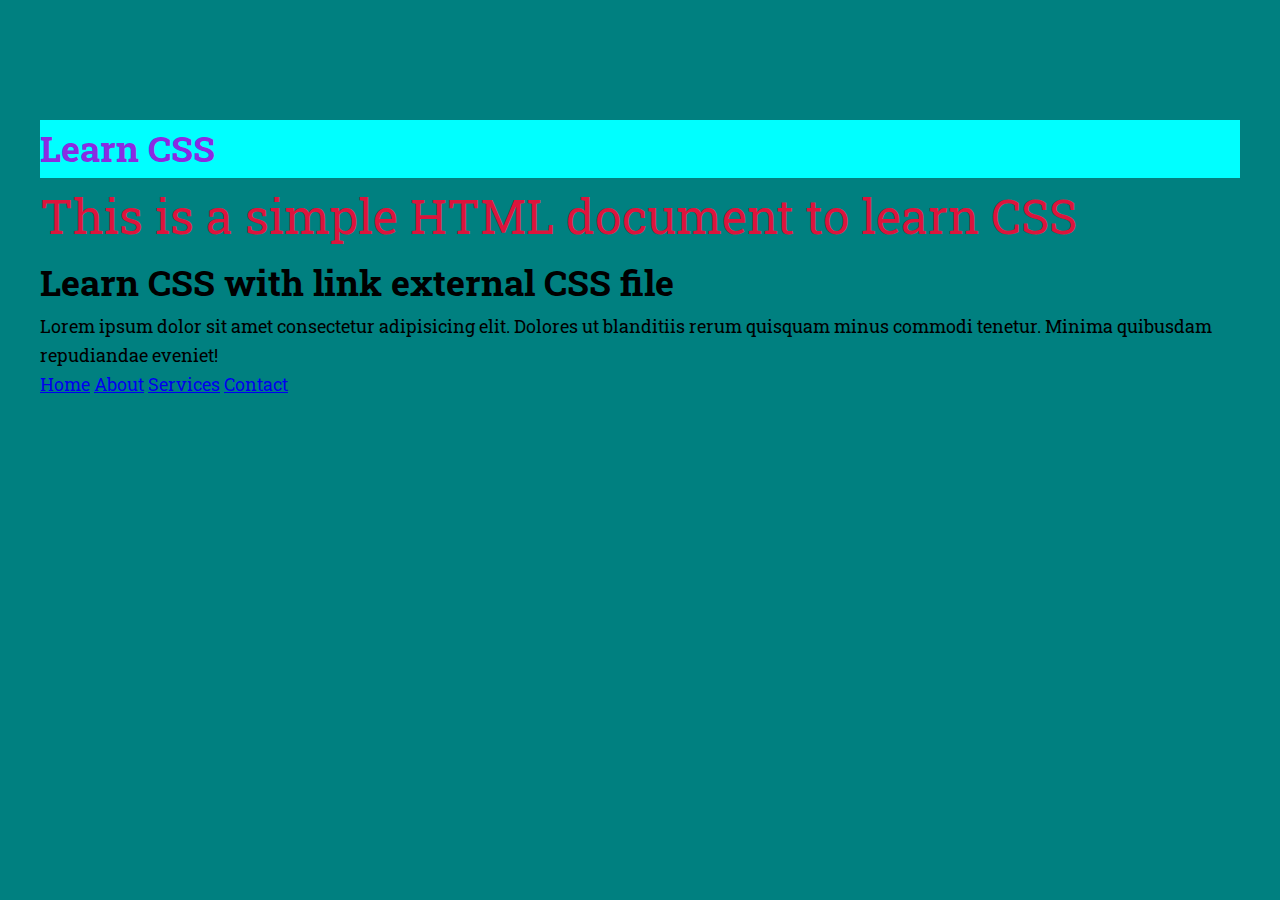
<file: index1.html>
<!DOCTYPE html>
<html lang="en">
<head>
    <meta charset="UTF-8">
    <meta name="viewport" content="width=device-width, initial-scale=1.0">
    <title>Learn CSS</title>

    <!-- 2. Insert CSS styels here -->
        <style>
            body {
                font-family: Arial, sans-serif;
                margin: 20px;
                margin-top: 100px;
                background-color: rgb(188, 223, 255);
            }
        </style>

    <!-- 3. Link external CSS file -->
    <link rel="stylesheet" href="style.css">

</head>
<body>
    <!-- 1. CSS style -->
    <h1 style="color: blueviolet; background-color: aqua;">Learn CSS</h1>
    <p style="color: crimson; font-size: 3rem;">This is a simple HTML document to learn CSS</p>

    <h1 class="txt-topic">Learn CSS with link external CSS file</h1>
    <p class="txt-detail">Lorem ipsum dolor sit amet consectetur adipisicing elit. Dolores ut blanditiis rerum quisquam minus commodi tenetur. Minima quibusdam repudiandae eveniet!</p>

    <div id="nav-bar">
        <a href="#">Home</a>
        <a href="#">About</a>
        <a href="#">Services</a>
        <a href="#">Contact</a>

    </div>

</body>
</html>
</file>
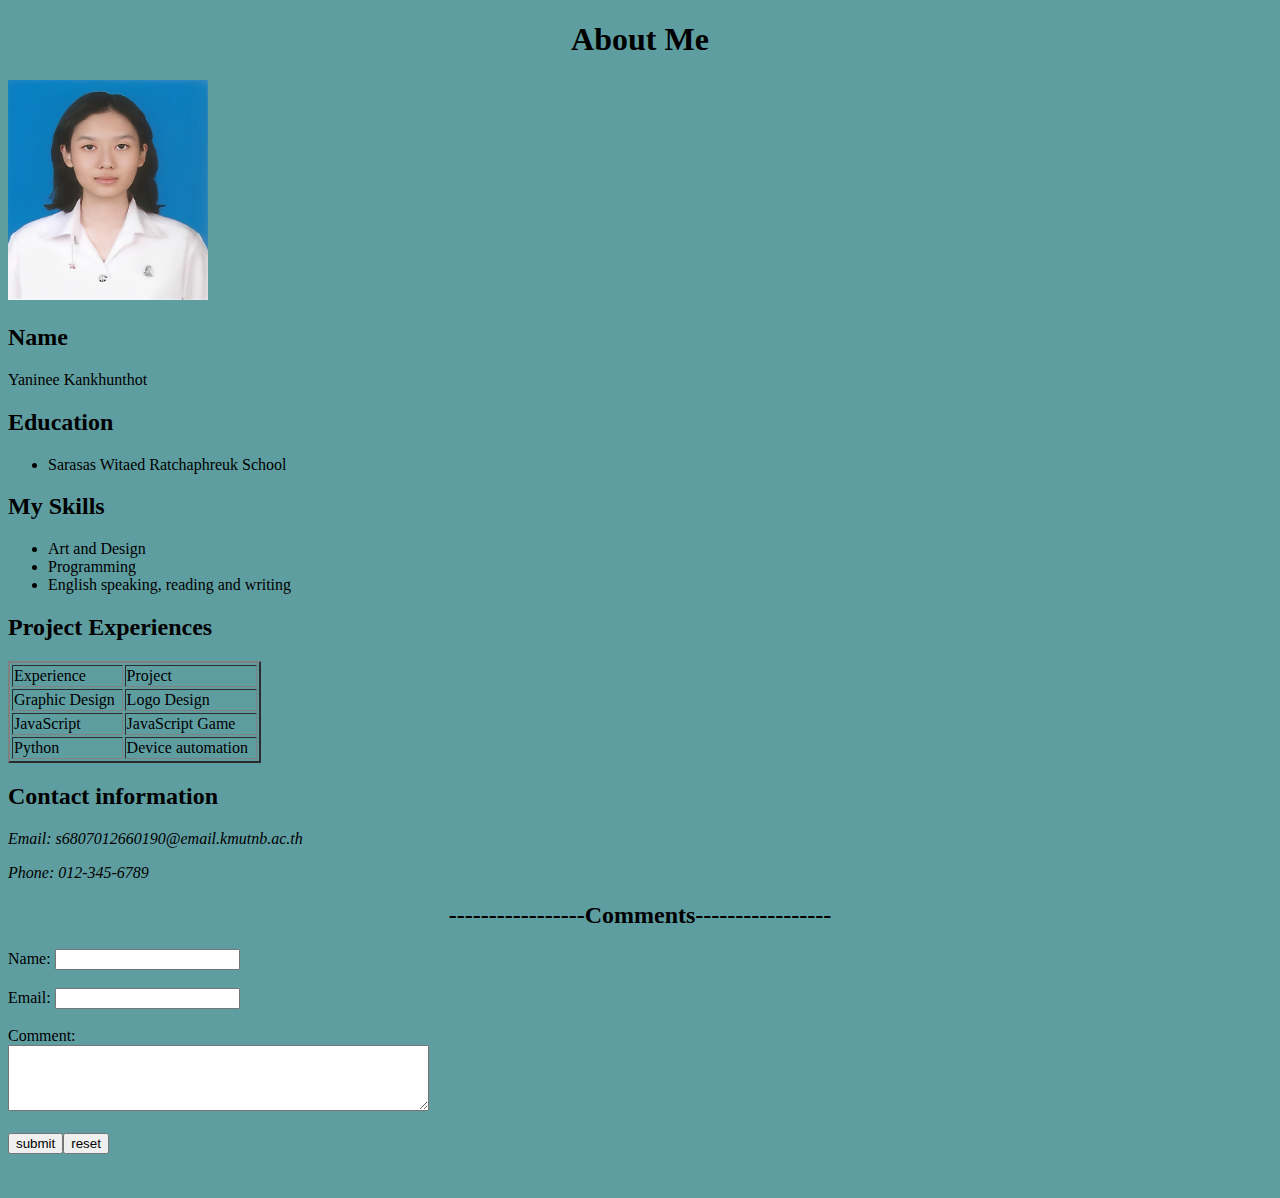
<file: profile_page.html>
<!DOCTYPE html>
<html lang="en">
  <head>
    <meta charset="UTF-8" />
    <meta name="viewport" content="width=device-width, initial-scale=1.0" />

    <meta name="description" content="This is my profile page" />
    <meta name="keywords" content="HTML, about me, profile page" />
    <meta name="author" content="Yaninee" />

    <title>My Profile</title>
  </head>
  <body style="background-color: cadetblue">
    <h1 style="text-align: center">About Me</h1>
    <img
      src="yaninee_idphoto.jpg"
      alt=""
      srcset=""
      width="200"
      height="220"
    /><br />
    <h2>Name</h2>
    <p>Yaninee Kankhunthot</p>

    <h2>Education</h2>
    <ul>
      <li>Sarasas Witaed Ratchaphreuk School</li>
    </ul>

    <h2>My Skills</h2>
    <ul>
      <li>Art and Design</li>
      <li>Programming</li>
      <li>English speaking, reading and writing</li>
    </ul>

    <h2>Project Experiences</h2>
    <table border="2" width="20%">
      <tr>
        <td>Experience</td>
        <td>Project</td>
      </tr>
      <tr>
        <td>Graphic Design</td>
        <td>Logo Design</td>
      </tr>
      <tr>
        <td>JavaScript</td>
        <td>JavaScript Game</td>
      </tr>
      <tr>
        <td>Python</td>
        <td>Device automation</td>
      </tr>
    </table>

    <h2>Contact information</h2>
    <address>
      <p>Email: s6807012660190@email.kmutnb.ac.th</p>
      <p>Phone: 012-345-6789</p>
    </address>

    <h2 style="text-align: center">
      -----------------Comments-----------------
    </h2>
    <form action="">
      <label for="name">Name:</label>
      <input type="text" name="name" id="name" /><br /><br />
      <label for="email">Email:</label>
      <input type="text" name="email" id="email" /><br /><br />
      <label for="comment">Comment:</label><br />
      <textarea name="comment" id="comment" cols="50" rows="4"></textarea
      ><br /><br />

      <input type="submit" value="submit" /><input type="reset" value="reset" />
    </form>

    <br /><br />
  </body>
</html>

<!-- 
+ Name
+ Profile picture
+ Education 
+ Skill
+ Project Experiences
+ Contact
+ Comments -->
</file>
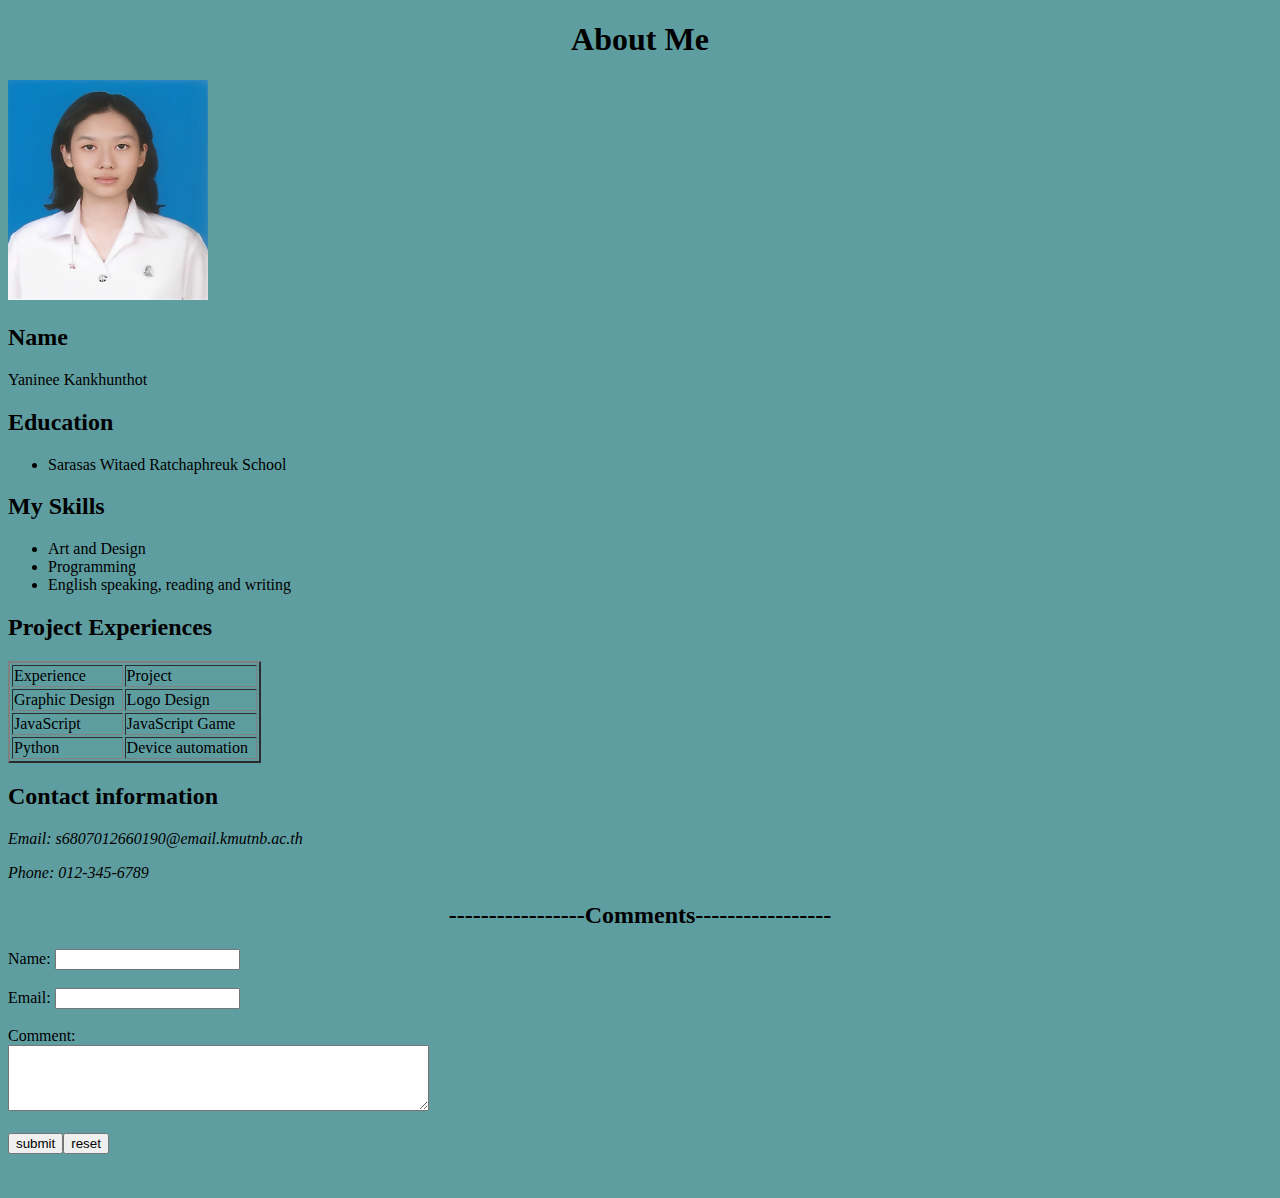
<file: classwork/profile_page.html>
<!DOCTYPE html>
<html lang="en">
  <head>
    <meta charset="UTF-8" />
    <meta name="viewport" content="width=device-width, initial-scale=1.0" />

    <meta name="description" content="This is my profile page" />
    <meta name="keywords" content="HTML, about me, profile page" />
    <meta name="author" content="Yaninee" />

    <title>My Profile</title>
  </head>
  <body style="background-color: cadetblue">
    <h1 style="text-align: center">About Me</h1>
    <img
      src="yaninee_idphoto.jpg"
      alt=""
      srcset=""
      width="200"
      height="220"
    /><br />
    <h2>Name</h2>
    <p>Yaninee Kankhunthot</p>

    <h2>Education</h2>
    <ul>
      <li>Sarasas Witaed Ratchaphreuk School</li>
    </ul>

    <h2>My Skills</h2>
    <ul>
      <li>Art and Design</li>
      <li>Programming</li>
      <li>English speaking, reading and writing</li>
    </ul>

    <h2>Project Experiences</h2>
    <table border="2" width="20%">
      <tr>
        <td>Experience</td>
        <td>Project</td>
      </tr>
      <tr>
        <td>Graphic Design</td>
        <td>Logo Design</td>
      </tr>
      <tr>
        <td>JavaScript</td>
        <td>JavaScript Game</td>
      </tr>
      <tr>
        <td>Python</td>
        <td>Device automation</td>
      </tr>
    </table>

    <h2>Contact information</h2>
    <address>
      <p>Email: s6807012660190@email.kmutnb.ac.th</p>
      <p>Phone: 012-345-6789</p>
    </address>

    <h2 style="text-align: center">
      -----------------Comments-----------------
    </h2>
    <form action="">
      <label for="name">Name:</label>
      <input type="text" name="name" id="name" /><br /><br />
      <label for="email">Email:</label>
      <input type="text" name="email" id="email" /><br /><br />
      <label for="comment">Comment:</label><br />
      <textarea name="comment" id="comment" cols="50" rows="4"></textarea
      ><br /><br />

      <input type="submit" value="submit" /><input type="reset" value="reset" />
    </form>

    <br /><br />
  </body>
</html>

<!-- 
+ Name
+ Profile picture
+ Education 
+ Skill
+ Project Experiences
+ Contact
+ Comments -->
</file>
<file: style.css>
@import url("https://fonts.googleapis.com/css2?family=Roboto+Slab:wght@100..900&display=swap");

* {
  margin: 0;
  padding: 0;
  box-sizing: border-box;
  font-family: "Roboto Slab", serif;
}

body {
    background-color: teal;
    color: rgb(0, 0, 0);
    line-height: 1.6;
    padding: 20px;
    font-size: 18px;
}

.login-container {
     max-width: 600px;
     padding: 20px;
     border-radius: 20px;
     background-color: rgb(255, 255, 255);
     box-shadow: 0 4px 8px rgba(0, 0, 0, 0.1);
     margin: auto;
}

.login-icon {
    display: block;
    margin-bottom: 20px;
    text-align: center;
}

.login-icon i {
    font-size: 50px;
    color: rgb(0, 0, 0);
}

h2.login-topic {
    font-size: 2rem;
    text-align: center;
    margin-bottom: 20px;
}

form {
    display: flex;
    flex-direction: column;
}

form label {
    font-size: 1.2rem;
    margin-bottom: 10px;
    font-weight: 600;
}

form input[type="text"],
form input[type="password"] {
    padding: 10px;
    margin-bottom: 20px;
    border: 1px solid rgb(0, 0, 0);
    border-radius: 5px;
    font-size: 1rem;
}

form button[type="submit"] {
    padding: 10px;
    background-color: rgb(0, 0, 0);
    color: white;
    border: none;
    border-radius: 5px;
    font-size: 1.2rem;
    cursor: pointer;
    margin-bottom: 20px;
    transition: background-color 0.3s ease;
}

.divider {
    text-align: center;
    margin: 20px 0;
    position: relative;
}    

.divider .divider-line {
    border-top: 1px solid rgb(0, 0, 0);
    position: absolute;
    top: 50%;
    left: 0;
    width: 100%;
    z-index: 1;
} 

.divider span {
    background-color: white;
    padding: 0 10px;
    position: relative;
    z-index: 2;
    font-size: 1rem;
    color: rgb(0, 0, 0);
}

button.btn-social {
    background-color: rgb(197, 227, 230);
    display: flex;
    color: rgb(0, 0, 0);
    align-items: center;
    justify-content: center;
    padding: 15px;
    margin-bottom: 20px;
    border: none;
    border-radius: 5px;
    font-size: 1.2rem;
    cursor: pointer;
    transition: background-color 0.3s ease;
    font-weight: 600;
}

button.btn-social i {
    margin-right: 10px;
    font-size: 1.5rem;

}

.signup-link {
    text-align: center;
    font-size: 1.2rem;
    margin-top: 20px;
}

.signup-link a {
    color: teal;
    text-decoration: none;
    font-weight: 600;
}
</file>
